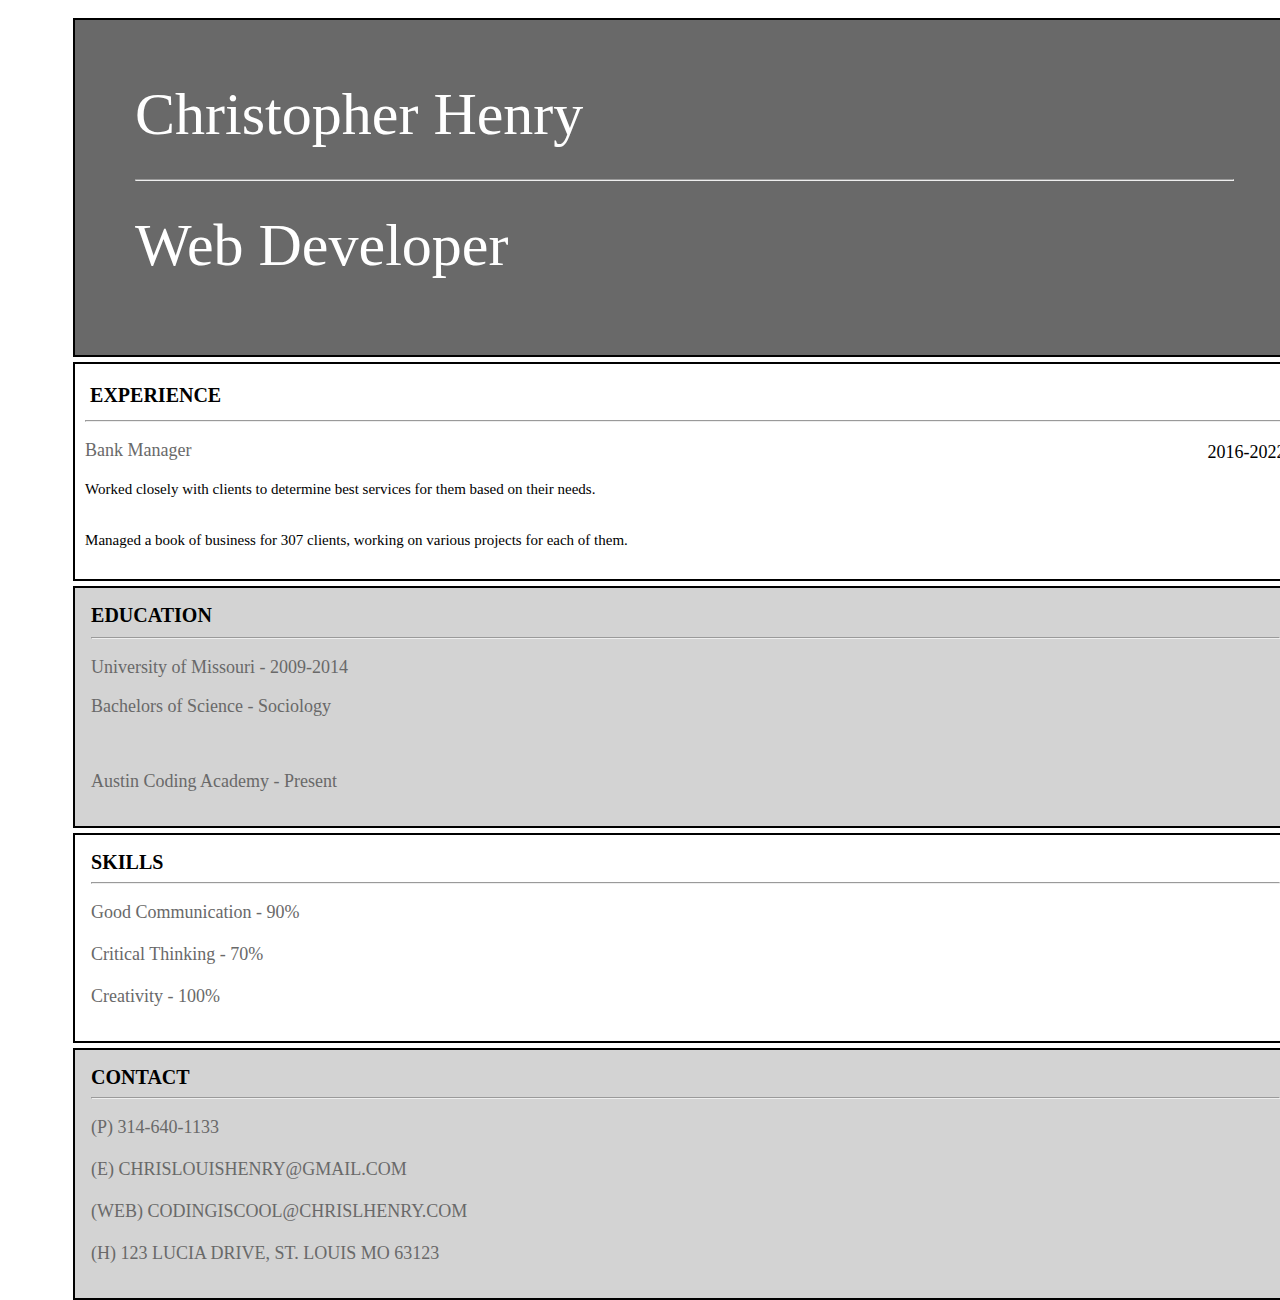
<file: resume.html>
<html lang="en">
    <head>
        <meta charset="UTF-8">
        <meta name="viewport"
              content="width=device-width, user-scalable=no, initial-scale=1.0, maximum-scale=1.0, minimum-scale=1.0">
        <meta http-equiv="X-UA-Compatible" content="ie=edge">
        <title>Document</title>
        <link rel="stylesheet" href="./resume.css">
    </head>

    <main class="wrapper">
     <article class="resume-page">
         <section class="grid-area header">
             Christopher Henry
             <hr>
             Web Developer
         </section>
         <section class="grid-area experience">
             <h1>
                EXPERIENCE
             </h1>
             <hr>
             <h2>
                2016-2022
             </h2>
             <h3>
                 Bank Manager
             </h3>
             <h4>
                 Worked closely with clients to determine best services for them based on their needs.
                 <br>
                 <br>
                 <br>
                 Managed a book of business for 307 clients, working on various projects for each of them.
             </h4>
         </section>
         <section class="grid-area education">
             <div>
                 EDUCATION
                <hr>
             </div>
                <p>
                University of Missouri - 2009-2014
                <p>
             Bachelors of Science - Sociology
                </p>
            <br>
                <p>
                 Austin Coding Academy - Present
                </p>
         </section>
         <section class="grid-area skills">
             <div>
                CONTACT
             </div>
                <hr>
                 <p>
                 (P) 314-640-1133
                     <br>
                     <br>
                 (E) CHRISLOUISHENRY@GMAIL.COM
                     <br>
                     <br>
                 (WEB) CODINGISCOOL@CHRISLHENRY.COM
                     <br>
                     <br>
                 (H) 123 LUCIA DRIVE, ST. LOUIS MO 63123
                     </p>
         </section>
         <section class="grid-area contact">
             <div>
                 SKILLS
             </div>
             <hr>
             <p>
                 Good Communication - 90%
                 <br>
                 <br>
                 Critical Thinking - 70%
                 <br>
                 <br>
                 Creativity - 100%
             </p>
         </section>
     </article>
    </main>
</file>
<file: resume.css>
.wrapper{
    padding: 0;
    display: flex;
    flex-direction: column;
    align-items: center;
}
.resume-page{
    display: grid;
    grid-template-columns: 2fr 1fr;
    grid-template-rows: 1fr 1fr 1fr 1fr;
    margin: 10px;
    width: 300mm;
    height: 290mm;
    grid-gap: 05px;
    box-shadow: 0 5px 9px 0;
    rgba(0, 0, 0, 0);
    background-color: white;
    color:white;
    grid-template-areas:
        "header" "header"
        "experience" "education"
        "contact" "skills";
}
.grid-area {
    padding: 1em 1em 1em 1em;
    border: 2px black solid;
}
.header{
    grid-area: header;
    background-color: dimgrey;
    height: 215px;
    width: 146%;
    color: white;
    font-size: 60px;
    text-align: left;
}
.experience{
    grid-area: experience;
    width: 159.5%;
    color: black;
    font-size: 10px;
}
h1{
    font-size: 20px;
    font-weight: bold;
    float: top;
    margin-top: 10px;
    margin-left: 5px;
}
h2{
    float: right;
    font-size: 18px;
    font-weight: normal;
}
h3{
    font-size:18px;
    font-weight:normal;
    color:dimgrey;
}
h4{
    font-size:15px;
    font-weight: normal;
    color: black;
}

.education{
    grid-area: education;
    width: 158%;
    color:black;
    background-color: lightgrey;
}
div {
    font-size: 20px;
    font-weight: bold;
}
p{
    font-size:18px;
    font-weight:normal;
    color:dimgrey;
}

.skills{
    grid-area: skills;
    width: 158%;
    color:black;
    background-color: lightgrey;
}

.contact {
    grid-area: contact;
    width: 158%;
    color: black;
}
</file>
